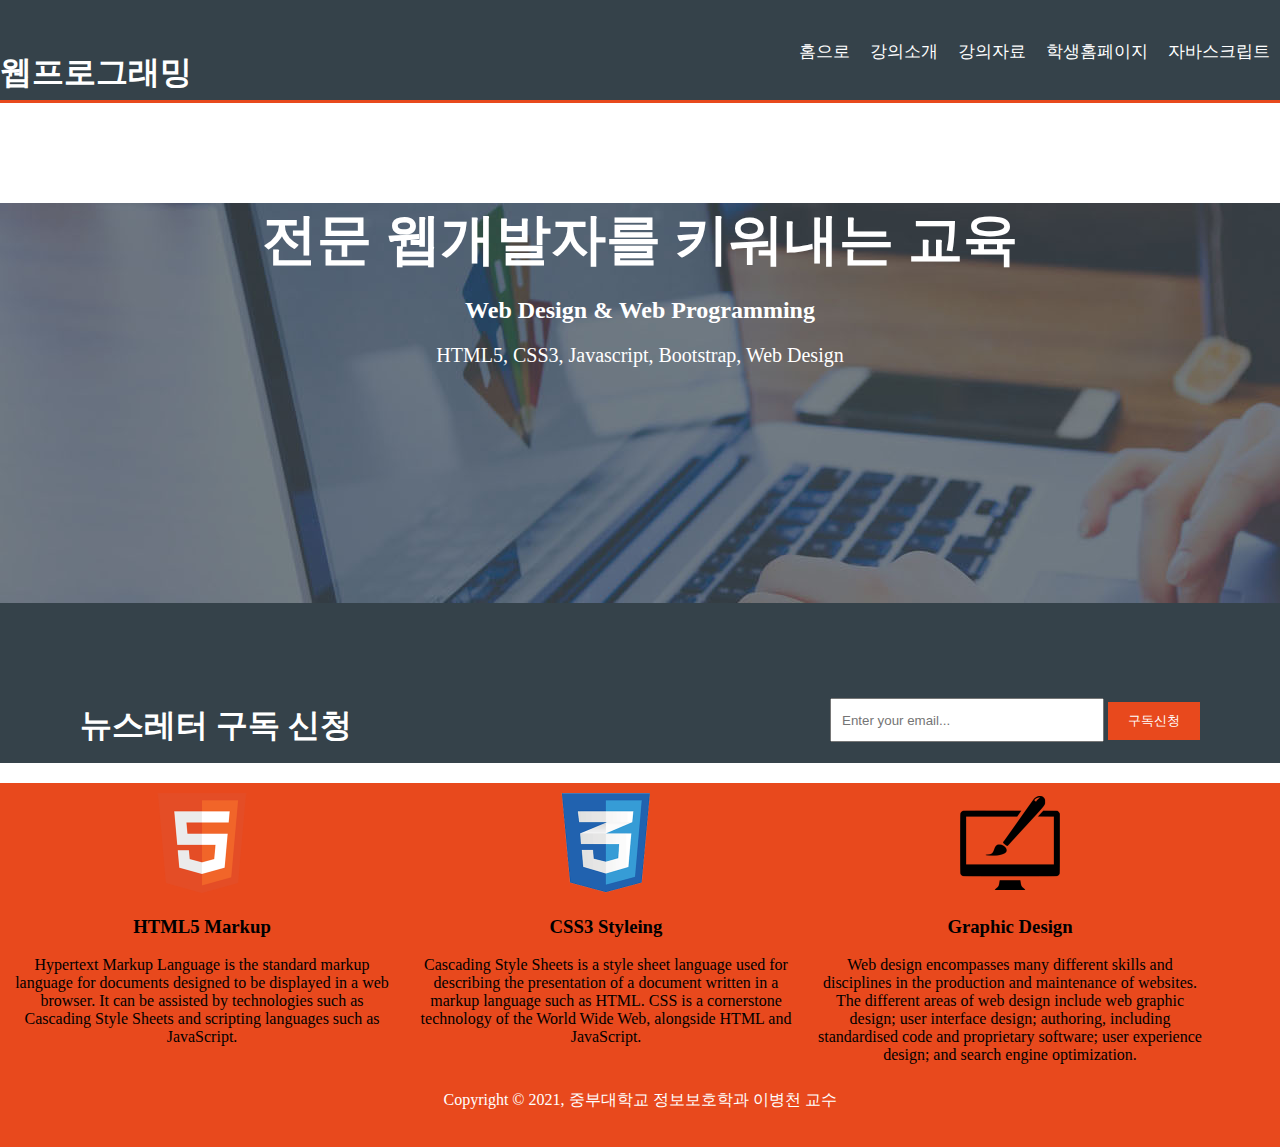
<file: index.html>
<!DOCTYPE html>
<html lang="en">
  <head>
    <meta charset="UTF-8" />
    <meta name="viewport" content="width=device-width, initial-scale=1.0" />
    <title>웹프로그래밍</title>
    <link rel="stylesheet" href="./style.css" />
  </head>
  <body>
    <header>
      <div class="container">
        <div id="branding">
          <h1><span class="highlight">웹</span>프로그래밍</h1>
        </div>
        <nav>
          <ul>
            <li class="current"><a href="index.html">홈으로</a></li>
            <li><a href="about.html">강의소개</a></li>
            <li><a href="ppt.html">강의자료</a></li>
            <li><a href="student.html">학생홈페이지</a></li>
            <li><a href="js.html">자바스크립트</a></li>
          </ul>
        </nav>
      </div>
    </header>
    <section id="showcase">
      <div class="container">
        <h1>전문 웹개발자를 키워내는 교육</h1>
        <h2>Web Design & Web Programming</h2>
        <p>HTML5, CSS3, Javascript, Bootstrap, Web Design</p>
      </div>
    </section>
    <section id="newsletter">
      <div class="container">
        <h1>뉴스레터 구독 신청</h1>
        <form>
          <input type="email" placeholder="Enter your email..." />
          <button type="submit" class="button_1">구독신청</button>
        </form>
      </div>
    </section>

    <section id="boxes">
      <div class="container">
        <div class="box">
          <img src="./img/logo_html.png" />
          <h3>HTML5 Markup</h3>
          <p>
            Hypertext Markup Language is the standard markup language for
            documents designed to be displayed in a web browser. It can be
            assisted by technologies such as Cascading Style Sheets and
            scripting languages such as JavaScript.
          </p>
        </div>
        <div class="box">
          <img src="./img/logo_css.png" />
          <h3>CSS3 Styleing</h3>
          <p>
            Cascading Style Sheets is a style sheet language used for describing
            the presentation of a document written in a markup language such as
            HTML. CSS is a cornerstone technology of the World Wide Web,
            alongside HTML and JavaScript.
          </p>
        </div>
        <div class="box">
          <img src="./img/logo_brush.png" />
          <h3>Graphic Design</h3>
          <p>
            Web design encompasses many different skills and disciplines in the
            production and maintenance of websites. The different areas of web
            design include web graphic design; user interface design; authoring,
            including standardised code and proprietary software; user
            experience design; and search engine optimization.
          </p>
        </div>
      </div>
    </section>
    <footer>
      <p>Copyright &copy; 2021, 중부대학교 정보보호학과 이병천 교수</p>
    </footer>
  </body>
</html>
</file>
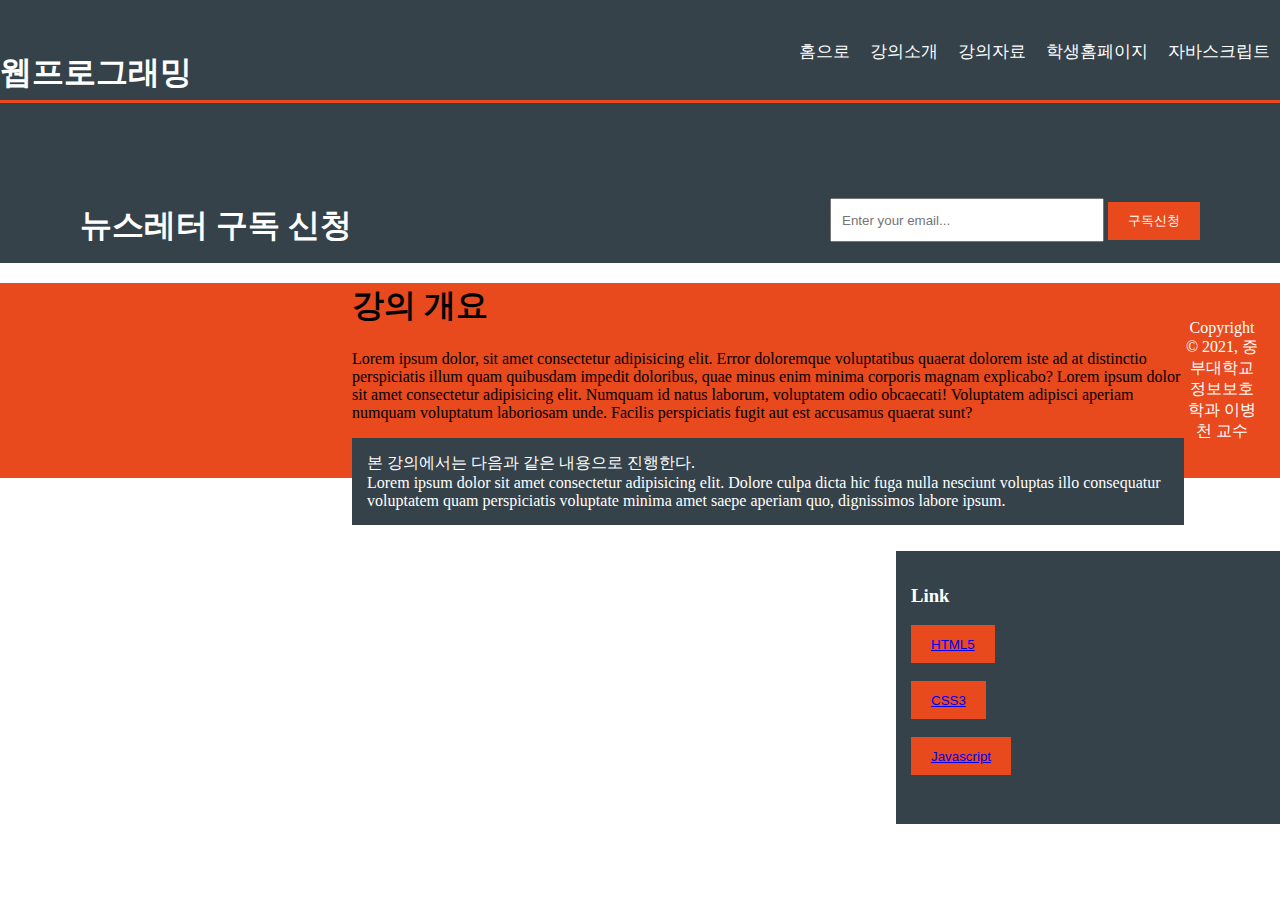
<file: about.html>
<!DOCTYPE html>
<html lang="en">
<head>
    <meta charset="UTF-8">
    <meta name="viewport" content="width=device-width, initial-scale=1.0">
    <title>웹프로그래밍</title>
</head>
<link rel="stylesheet" href="./style.css" />
  </head>
  <body>
    <header>
      <div class="container">
        <div id="branding">
          <h1><span class="highlight">웹</span>프로그래밍</h1>
        </div>
        <nav>
          <ul>
            <li class="current"><a href="index.html">홈으로</a></li>
            <li><a href="about.html">강의소개</a></li>
            <li><a href="ppt.html">강의자료</a></li>
            <li><a href="student.html">학생홈페이지</a></li>
            <li><a href="js.html">자바스크립트</a></li>
          </ul>
        </nav>
      </div>
    </header>
    <section id="newsletter">
        <div class="container">
          <h1>뉴스레터 구독 신청</h1>
          <form>
            <input type="email" placeholder="Enter your email..." />
            <button type="submit" class="button_1">구독신청</button>
          </form>
        </div>
      </section>

      <section id="main">
        <div class="container">
          <article id="main-col">
            <h1 class="page-title">강의 개요</h1>
            <p>
              Lorem ipsum dolor, sit amet consectetur adipisicing elit. Error doloremque voluptatibus quaerat dolorem iste
              ad at distinctio perspiciatis illum quam quibusdam impedit doloribus, quae minus enim minima corporis magnam
              explicabo?
              Lorem ipsum dolor sit amet consectetur adipisicing elit. Numquam id natus laborum, voluptatem odio obcaecati!
              Voluptatem adipisci aperiam numquam voluptatum laboriosam unde. Facilis perspiciatis fugit aut est accusamus
              quaerat sunt?
            </p>
            <p class="dark">
              본 강의에서는 다음과 같은 내용으로 진행한다. <br>
              Lorem ipsum dolor sit amet consectetur adipisicing elit. Dolore culpa dicta hic fuga nulla nesciunt voluptas
              illo consequatur voluptatem quam perspiciatis voluptate minima amet saepe aperiam quo, dignissimos labore
              ipsum.
            </p>
          </article>
    
          <aside id="sidebar">
            <div class="dark">
              <h3>Link</h3>
              <p>
                <button class="button_1"> <a href="#">HTML5</a></button> <br><br>
                <button class="button_1"> <a href="#">CSS3</a></button> <br><br>
                <button class="button_1"> <a href="#">Javascript</a></button> <br><br>
              </p>
            </div>
          </aside>
    
        </div>
      </section>
   
      <footer>
        <p>
          Copyright &copy; 2021, 중부대학교 정보보호학과 이병천 교수
        </p>
      </footer>
    

</body>
</html>
</file>
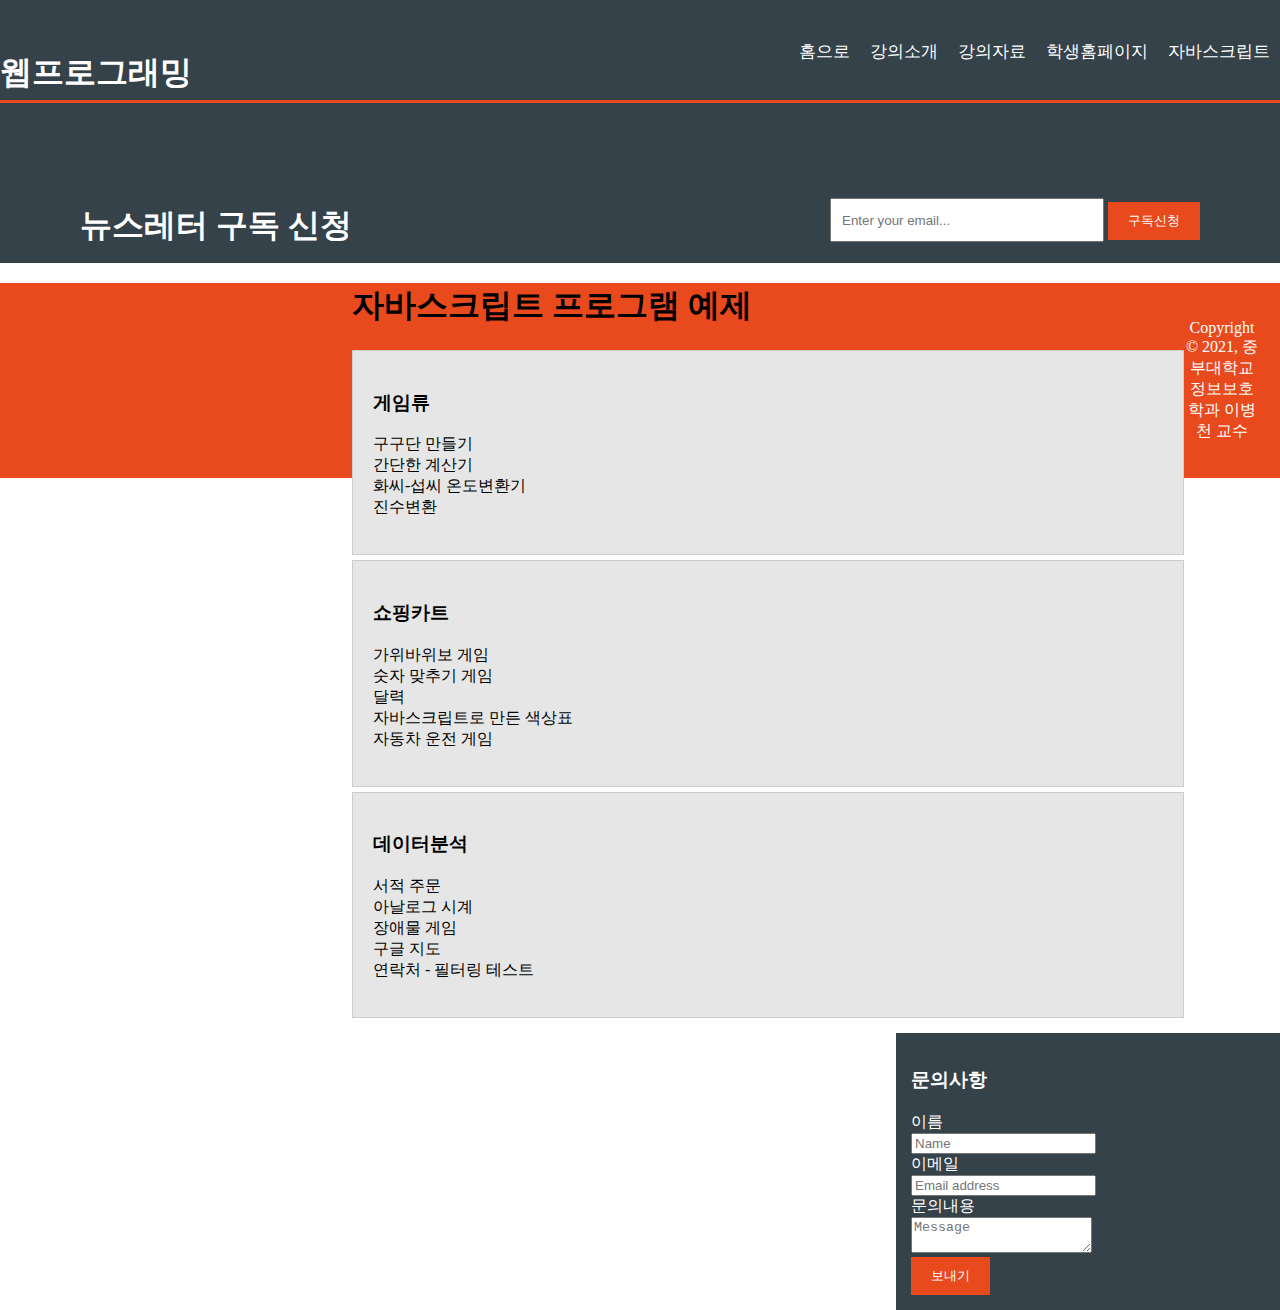
<file: js.html>
<!DOCTYPE html>
<html lang="en">
  <head>
    <meta charset="UTF-8" />
    <meta name="viewport" content="width=device-width, initial-scale=1.0" />
    <title>웹프로그래밍</title>
    <link rel="stylesheet" href="./style.css" />
  </head>
  <body>
    <header>
      <div class="container">
        <div id="branding">
          <h1><span class="highlight">웹</span>프로그래밍</h1>
        </div>
        <nav>
          <ul>
            <li class="current"><a href="index.html">홈으로</a></li>
            <li><a href="about.html">강의소개</a></li>
            <li><a href="ppt.html">강의자료</a></li>
            <li><a href="student.html">학생홈페이지</a></li>
            <li><a href="js.html">자바스크립트</a></li>
          </ul>
        </nav>
      </div>
    </header>
    <section id="newsletter">
      <div class="container">
        <h1>뉴스레터 구독 신청</h1>
        <form>
          <input type="email" placeholder="Enter your email..." />
          <button type="submit" class="button_1">구독신청</button>
        </form>
      </div>
    </section>
    <section id="main">
      <div class="container">
        <article id="main-col">
          <h1 class="page-title">자바스크립트 프로그램 예제</h1>
          <ul id="service">
            <li>
              <h3>게임류</h3>
              <p>
                구구단 만들기 <br />
                간단한 계산기 <br />
                화씨-섭씨 온도변환기 <br />
                진수변환 <br />
              </p>
            </li>
            <li>
              <h3>쇼핑카트</h3>
              <p>
                가위바위보 게임 <br />
                숫자 맞추기 게임 <br />
                달력 <br />
                자바스크립트로 만든 색상표 <br />
                자동차 운전 게임 <br />
              </p>
            </li>
            <li>
              <h3>데이터분석</h3>
              <p>
                서적 주문 <br />
                아날로그 시계 <br />
                장애물 게임 <br />
                구글 지도 <br />
                연락처 - 필터링 테스트 <br />
              </p>
            </li>
          </ul>
        </article>

        <aside id="sidebar">
          <div class="dark">
            <h3>문의사항</h3>
            <form class="quote">
              <div>
                <label for="">이름</label> <br />
                <input type="text" placeholder="Name" />
              </div>
              <div>
                <label for="">이메일</label> <br />
                <input type="email" placeholder="Email address" />
              </div>
              <div>
                <label for="">문의내용</label> <br />
                <textarea placeholder="Message"></textarea>
              </div>
              <button type="submit" class="button_1">보내기</button>
            </form>
          </div>
        </aside>
      </div>
    </section>

    <footer>
      <p>Copyright &copy; 2021, 중부대학교 정보보호학과 이병천 교수</p>
    </footer>
  </body>
</html>
</file>
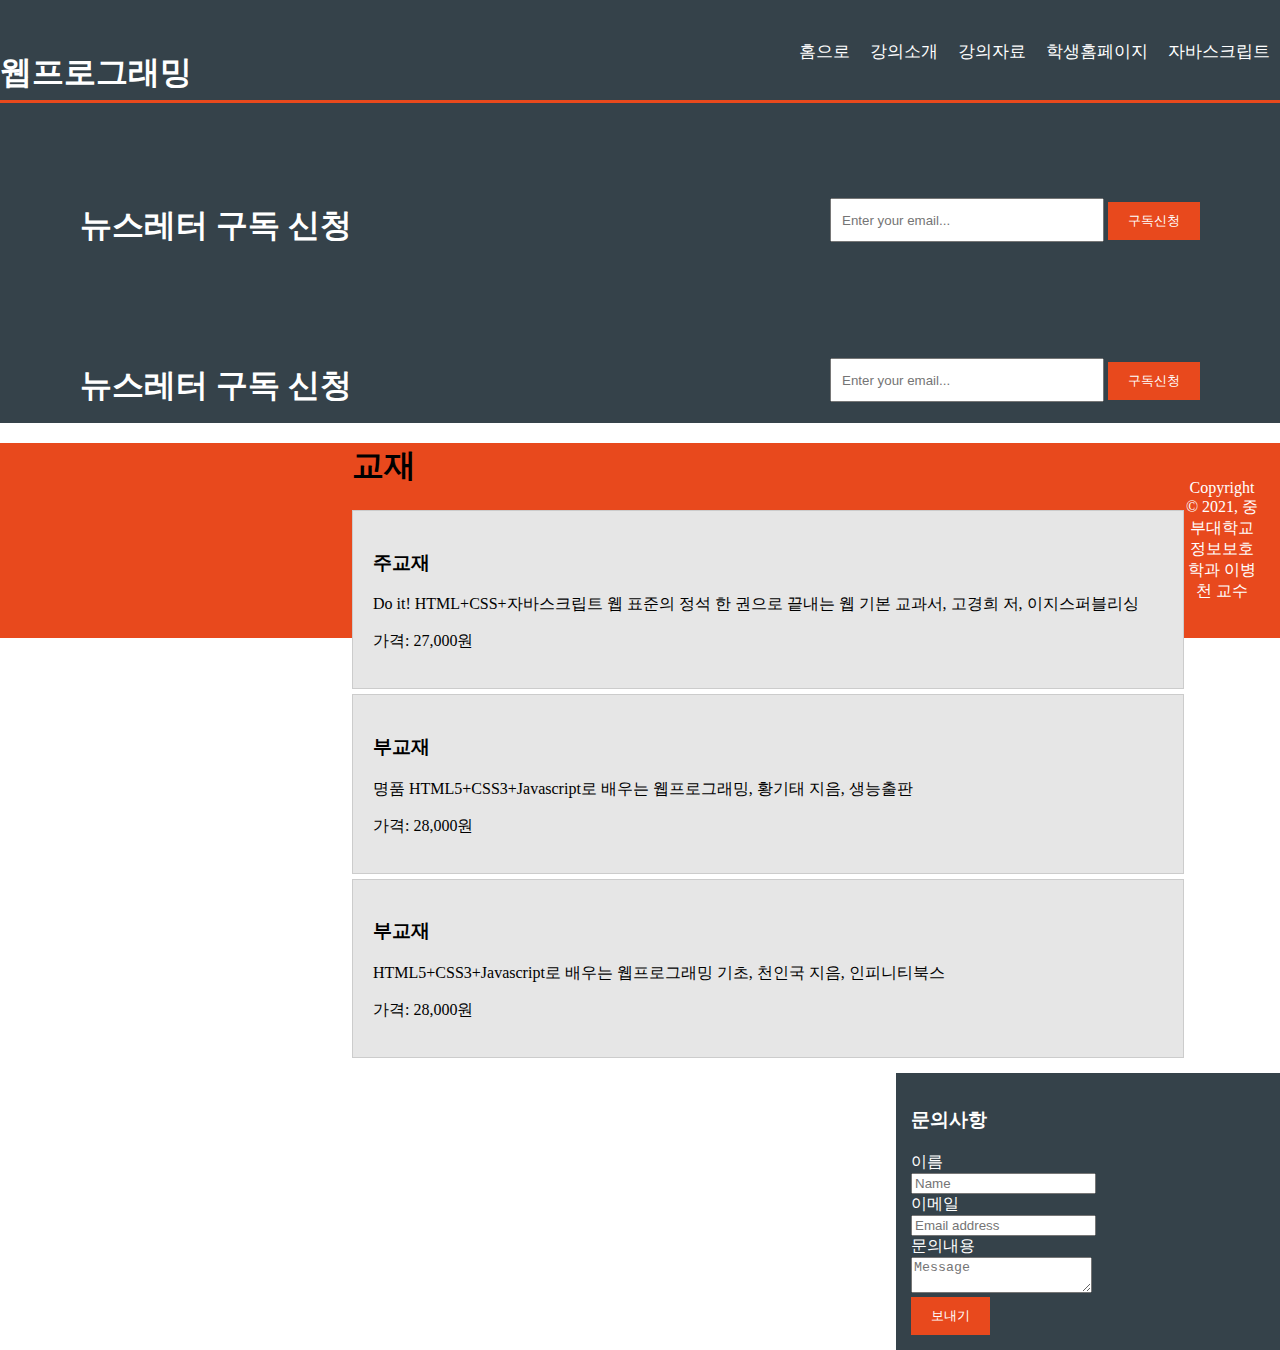
<file: ppt.html>
<!DOCTYPE html>
<html lang="en">
  <head>
    <meta charset="UTF-8" />
    <meta name="viewport" content="width=device-width, initial-scale=1.0" />
    <title>웹프로그래밍</title>
    <link rel="stylesheet" href="./style.css" />
  </head>
  <body>
    <header>
      <div class="container">
        <div id="branding">
          <h1><span class="highlight">웹</span>프로그래밍</h1>
        </div>
        <nav>
          <ul>
            <li class="current"><a href="index.html">홈으로</a></li>
            <li><a href="about.html">강의소개</a></li>
            <li><a href="ppt.html">강의자료</a></li>
            <li><a href="student.html">학생홈페이지</a></li>
            <li><a href="js.html">자바스크립트</a></li>
          </ul>
        </nav>
      </div>
    </header>
    <section id="newsletter">
      <div class="container">
        <h1>뉴스레터 구독 신청</h1>
        <form>
          <input type="email" placeholder="Enter your email..." />
          <button type="submit" class="button_1">구독신청</button>
        </form>
      </div>
    </section>
    <section id="newsletter">
      <div class="container">
        <h1>뉴스레터 구독 신청</h1>
        <form>
          <input type="email" placeholder="Enter your email..." />
          <button type="submit" class="button_1">구독신청</button>
        </form>
      </div>
    </section>

    <section id="main">
      <div class="container">
        <article id="main-col">
          <h1 class="page-title">교재</h1>
          <ul id="service">
            <li>
              <h3>주교재</h3>
              <p>
                Do it! HTML+CSS+자바스크립트 웹 표준의 정석 한 권으로 끝내는 웹
                기본 교과서, 고경희 저, 이지스퍼블리싱
              </p>
              <p>가격: 27,000원</p>
            </li>
            <li>
              <h3>부교재</h3>
              <p>
                명품 HTML5+CSS3+Javascript로 배우는 웹프로그래밍, 황기태 지음,
                생능출판
              </p>
              <p>가격: 28,000원</p>
            </li>
            <li>
              <h3>부교재</h3>
              <p>
                HTML5+CSS3+Javascript로 배우는 웹프로그래밍 기초, 천인국 지음,
                인피니티북스
              </p>
              <p>가격: 28,000원</p>
            </li>
          </ul>
        </article>

        <aside id="sidebar">
          <div class="dark">
            <h3>문의사항</h3>
            <form class="quote">
              <div>
                <label for="">이름</label> <br />
                <input type="text" placeholder="Name" />
              </div>
              <div>
                <label for="">이메일</label> <br />
                <input type="email" placeholder="Email address" />
              </div>
              <div>
                <label for="">문의내용</label> <br />
                <textarea placeholder="Message"></textarea>
              </div>
              <button type="submit" class="button_1">보내기</button>
            </form>
          </div>
        </aside>
      </div>
    </section>

    <footer>
      <p>Copyright &copy; 2021, 중부대학교 정보보호학과 이병천 교수</p>
    </footer>
  </body>
</html>
</file>
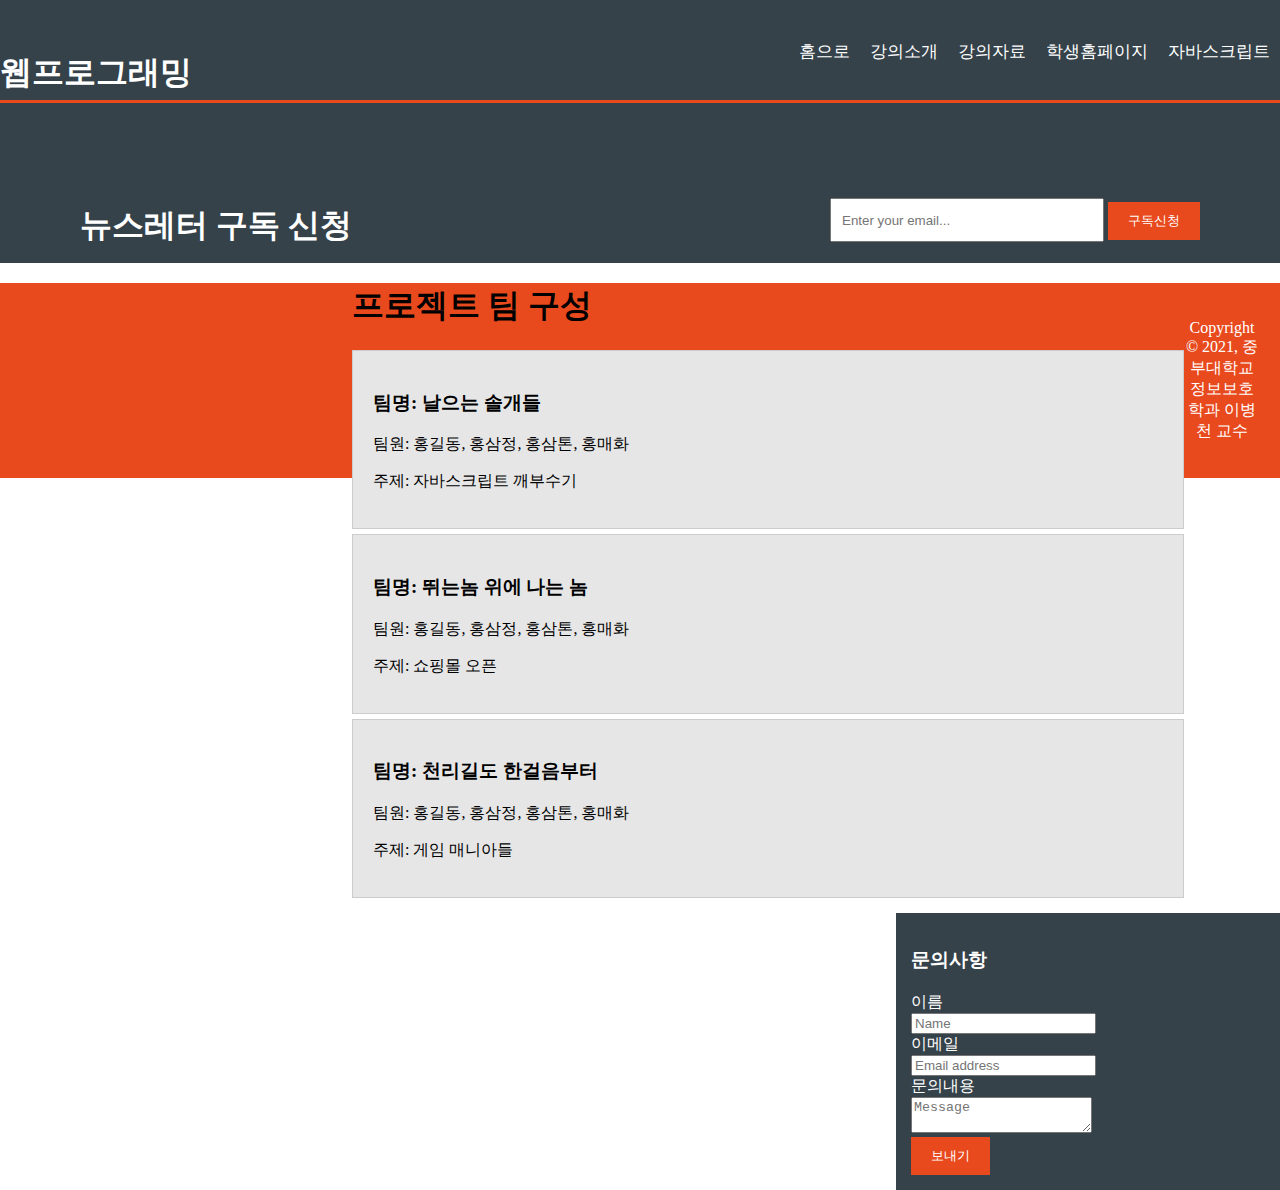
<file: student.html>
<!DOCTYPE html>
<html lang="en">
  <head>
    <meta charset="UTF-8" />
    <meta name="viewport" content="width=device-width, initial-scale=1.0" />
    <title>웹프로그래밍</title>
    <link rel="stylesheet" href="./style.css" />
  </head>
  <body>
    <header>
      <div class="container">
        <div id="branding">
          <h1><span class="highlight">웹</span>프로그래밍</h1>
        </div>
        <nav>
          <ul>
            <li class="current"><a href="index.html">홈으로</a></li>
            <li><a href="about.html">강의소개</a></li>
            <li><a href="ppt.html">강의자료</a></li>
            <li><a href="student.html">학생홈페이지</a></li>
            <li><a href="js.html">자바스크립트</a></li>
          </ul>
        </nav>
      </div>
    </header>
    <section id="newsletter">
        <div class="container">
          <h1>뉴스레터 구독 신청</h1>
          <form>
            <input type="email" placeholder="Enter your email..." />
            <button type="submit" class="button_1">구독신청</button>
          </form>
        </div>
      </section>
      <section id="main">
        <div class="container">
          <article id="main-col">
            <h1 class="page-title">프로젝트 팀 구성</h1>
            <ul id="service">
              <li>
                <h3>팀명: 날으는 솔개들</h3>
                <p>
                  팀원: 홍길동, 홍삼정, 홍삼톤, 홍매화
                </p>
                <p>
                  주제: 자바스크립트 깨부수기
                </p>
              </li>
              <li>
                <h3>팀명: 뛰는놈 위에 나는 놈</h3>
                <p>
                  팀원: 홍길동, 홍삼정, 홍삼톤, 홍매화
                </p>
                <p>
                  주제: 쇼핑몰 오픈
                </p>
              </li>
              <li>
                <h3>팀명: 천리길도 한걸음부터</h3>
                <p>
                  팀원: 홍길동, 홍삼정, 홍삼톤, 홍매화
                </p>
                <p>
                  주제: 게임 매니아들
                </p>
              </li>
            </ul>
          </article>
    
          <aside id="sidebar">
            <div class="dark">
              <h3>문의사항</h3>
              <form class="quote">
                <div>
                  <label for="">이름</label> <br>
                  <input type="text" placeholder="Name">
                </div>
                <div>
                  <label for="">이메일</label> <br>
                  <input type="email" placeholder="Email address">
                </div>
                <div>
                  <label for="">문의내용</label> <br>
                  <textarea placeholder="Message"></textarea>
                </div>
                <button type="submit" class="button_1"> 보내기 </button>
              </form>
    
            </div>
          </aside>
    
        </div>
      </section>
    
    
      <footer>
        <p>
          Copyright &copy; 2021, 중부대학교 정보보호학과 이병천 교수
        </p>
      </footer>
    
    
    </body>
    
    </html>
</html>
</file>
<file: style.css>
body {
  background: color #f4f4f4;;
  padding: 0;
  margin: 0;
  font: Arial, Helvetica, sans-serif;
}

.cotainer {
  width: 80%;
  margin: auto;
  overflow: hidden;
  background-color: aqua;
}

ul {
  margin: 0;
  padding: 0;
}

/*Header*/
header {
  background-color:  #35424a;
  color: white;
  padding-top: 30px;
  min-height: 70px;
  border-bottom: #e8491d 3px solid;
}

header a {
  color: white;
  text-decoration: none;
  font-size: 17px;
}

header li {
  display: inline;
  padding: 0 10px;
  float: left;
}

header #branding {
  float: left;
}

header nav {
  float: right;
  margin-top: 10px;
}
header .highlight,
 header .current a{
    color:#e8491d
    font-weight: bold;
}

header a:hover {
    color: #aaaaaa;
    font-weight: bold; 
  }
  /* Showcase */
#showcase {
    min-height: 400px;
    background: url('img/showcase.jpg') no-repeat 0 -400px;
    text-align: center;
    color: white;
  }
  
  #showcase h1 {
    margin-top: 100px;
    font-size: 55px;
    margin-bottom: 10px;;
  }
  
  #showcase p {
    font-size: 20px;
  }
  
  /* Newsletter */

#newsletter {
    background-color: #35424a;
    padding: 80px;
    color: white;
  }
  
  #newsletter h1 {
    float: left;
  }
  
  #newsletter form {
    float: right;
    margin-top: 15px;
  }
  
  #newsletter input[type="email"] {
    padding: 10px;
    height: 20px;
    width: 250px;
  }

  
  .button_1 {
    height: 38px;
    background-color: #e8491d;
    border: 0;
    padding: 0 20px;
    color: white;
  }
  /* Boxes */

#boxes {
  margin-top: 20px;
}

#boxes .box {
  float: left;
  text-align: center;
  width: 30%;
  padding: 10px;
}

#boxes .box img {
  width: 100px;
}

/* Sidebar */
aside#sidebar {
  float: right; 
  width: 30%;
  margin-top: 10px;
}

/* Main-col */
article#main-col {
  float: left;
  width: 65%;
}

/* Service */
ul#service li {
  list-style: none;
  padding: 20px;
  border: #cccccc solid 1px;
  background-color: #e6e6e6;
  margin-bottom: 5px;
}
/* Footer */
footer {
  padding: 20px;
  margin-top: 20px;
  color: white;
  background-color: #e8491d;
  text-align: center;
}
/* Media Quaries  */
@media(max-width: 768px) {
  header #branding,
  header nav,
  header nav li,
  #newsletter h1,
  #newsletter form,
  #boxes .box,
  article#main-col,
  aside#sidebar
  {
    float: none;
    text-align: center;
    width: 100%;
  }

  #showcase h1 {
    margin-top: 30px;
    font-size: 35px;
    margin-bottom: 10px;
  }

  header {
    padding-bottom: 20px;
  }

  #newsletter button, .quote button, header li {
    display: block;
    width: 100%;
  }

  #newsletter form input[type="email"], .quote input, .quote textarea {
    width: 100%; 
    margin-bottom: 5px;
  }

}
.dark{
  background-color: #35424a;
  color: white;
  padding: 15px;
}
</file>
